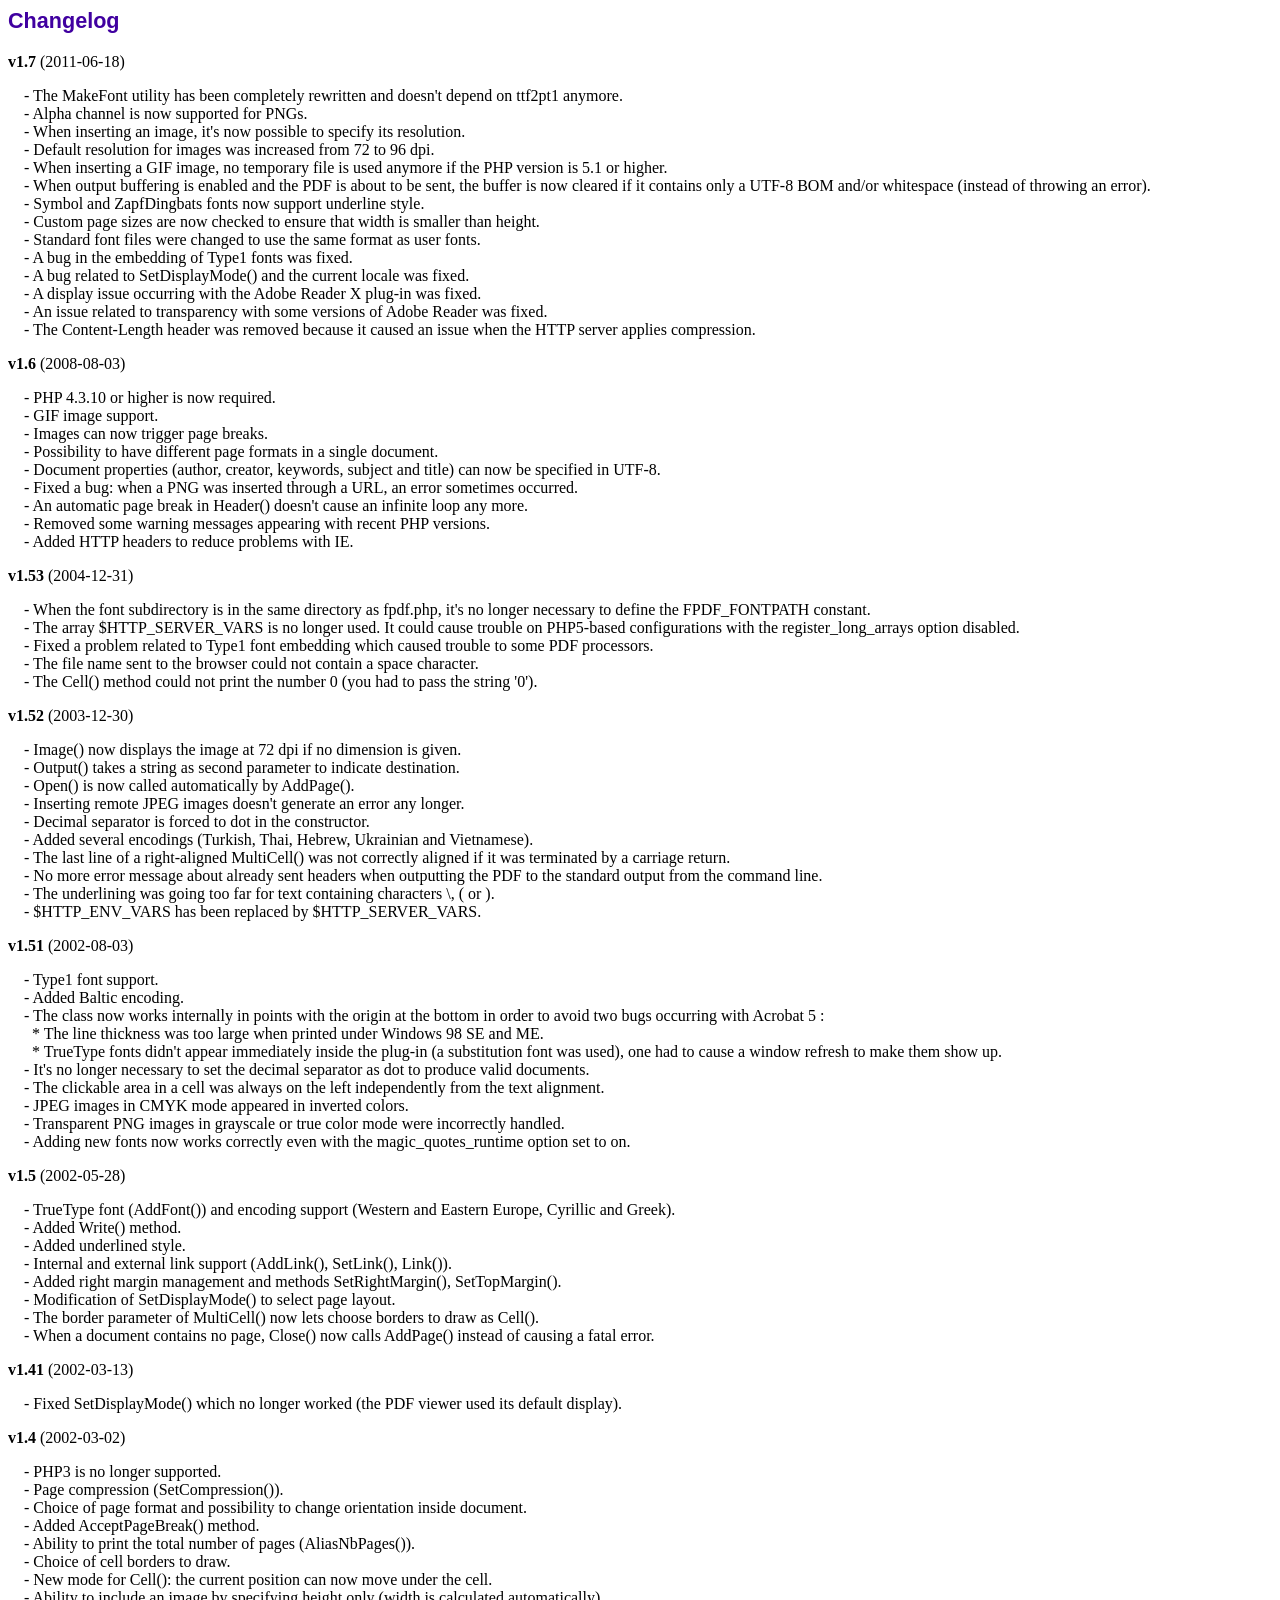
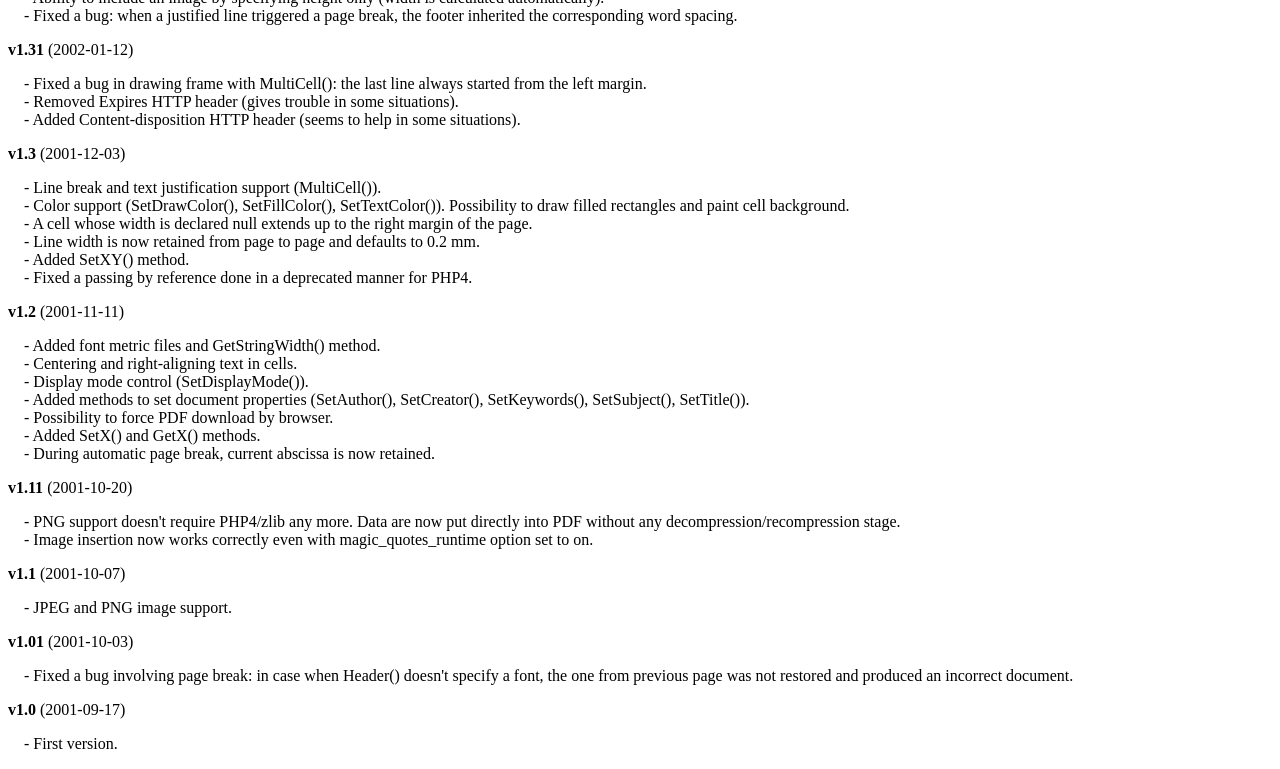
<file: certificates/changelog.htm>
<!DOCTYPE html PUBLIC "-//W3C//DTD HTML 4.01 Transitional//EN">
<html>
<head>
<meta http-equiv="Content-Type" content="text/html; charset=ISO-8859-1">
<title>Changelog</title>
<link type="text/css" rel="stylesheet" href="fpdf.css">
<style type="text/css">
dd {margin:1em 0 1em 1em}
</style>
</head>
<body>
<h1>Changelog</h1>
<dl>
<dt><strong>v1.7</strong> (2011-06-18)</dt>
<dd>
- The MakeFont utility has been completely rewritten and doesn't depend on ttf2pt1 anymore.<br>
- Alpha channel is now supported for PNGs.<br>
- When inserting an image, it's now possible to specify its resolution.<br>
- Default resolution for images was increased from 72 to 96 dpi.<br>
- When inserting a GIF image, no temporary file is used anymore if the PHP version is 5.1 or higher.<br>
- When output buffering is enabled and the PDF is about to be sent, the buffer is now cleared if it contains only a UTF-8 BOM and/or whitespace (instead of throwing an error).<br>
- Symbol and ZapfDingbats fonts now support underline style.<br>
- Custom page sizes are now checked to ensure that width is smaller than height.<br>
- Standard font files were changed to use the same format as user fonts.<br>
- A bug in the embedding of Type1 fonts was fixed.<br>
- A bug related to SetDisplayMode() and the current locale was fixed.<br>
- A display issue occurring with the Adobe Reader X plug-in was fixed.<br>
- An issue related to transparency with some versions of Adobe Reader was fixed.<br>
- The Content-Length header was removed because it caused an issue when the HTTP server applies compression.<br>
</dd>
<dt><strong>v1.6</strong> (2008-08-03)</dt>
<dd>
- PHP 4.3.10 or higher is now required.<br>
- GIF image support.<br>
- Images can now trigger page breaks.<br>
- Possibility to have different page formats in a single document.<br>
- Document properties (author, creator, keywords, subject and title) can now be specified in UTF-8.<br>
- Fixed a bug: when a PNG was inserted through a URL, an error sometimes occurred.<br>
- An automatic page break in Header() doesn't cause an infinite loop any more.<br>
- Removed some warning messages appearing with recent PHP versions.<br>
- Added HTTP headers to reduce problems with IE.<br>
</dd>
<dt><strong>v1.53</strong> (2004-12-31)</dt>
<dd>
- When the font subdirectory is in the same directory as fpdf.php, it's no longer necessary to define the FPDF_FONTPATH constant.<br>
- The array $HTTP_SERVER_VARS is no longer used. It could cause trouble on PHP5-based configurations with the register_long_arrays option disabled.<br>
- Fixed a problem related to Type1 font embedding which caused trouble to some PDF processors.<br>
- The file name sent to the browser could not contain a space character.<br>
- The Cell() method could not print the number 0 (you had to pass the string '0').<br>
</dd>
<dt><strong>v1.52</strong> (2003-12-30)</dt>
<dd>
- Image() now displays the image at 72 dpi if no dimension is given.<br>
- Output() takes a string as second parameter to indicate destination.<br>
- Open() is now called automatically by AddPage().<br>
- Inserting remote JPEG images doesn't generate an error any longer.<br>
- Decimal separator is forced to dot in the constructor.<br>
- Added several encodings (Turkish, Thai, Hebrew, Ukrainian and Vietnamese).<br>
- The last line of a right-aligned MultiCell() was not correctly aligned if it was terminated by a carriage return.<br>
- No more error message about already sent headers when outputting the PDF to the standard output from the command line.<br>
- The underlining was going too far for text containing characters \, ( or ).<br>
- $HTTP_ENV_VARS has been replaced by $HTTP_SERVER_VARS.<br>
</dd>
<dt><strong>v1.51</strong> (2002-08-03)</dt>
<dd>
- Type1 font support.<br>
- Added Baltic encoding.<br>
- The class now works internally in points with the origin at the bottom in order to avoid two bugs occurring with Acrobat 5 :<br>&nbsp;&nbsp;* The line thickness was too large when printed under Windows 98 SE and ME.<br>&nbsp;&nbsp;* TrueType fonts didn't appear immediately inside the plug-in (a substitution font was used), one had to cause a window refresh to make them show up.<br>
- It's no longer necessary to set the decimal separator as dot to produce valid documents.<br>
- The clickable area in a cell was always on the left independently from the text alignment.<br>
- JPEG images in CMYK mode appeared in inverted colors.<br>
- Transparent PNG images in grayscale or true color mode were incorrectly handled.<br>
- Adding new fonts now works correctly even with the magic_quotes_runtime option set to on.<br>
</dd>
<dt><strong>v1.5</strong> (2002-05-28)</dt>
<dd>
- TrueType font (AddFont()) and encoding support (Western and Eastern Europe, Cyrillic and Greek).<br>
- Added Write() method.<br>
- Added underlined style.<br>
- Internal and external link support (AddLink(), SetLink(), Link()).<br>
- Added right margin management and methods SetRightMargin(), SetTopMargin().<br>
- Modification of SetDisplayMode() to select page layout.<br>
- The border parameter of MultiCell() now lets choose borders to draw as Cell().<br>
- When a document contains no page, Close() now calls AddPage() instead of causing a fatal error.<br>
</dd>
<dt><strong>v1.41</strong> (2002-03-13)</dt>
<dd>
- Fixed SetDisplayMode() which no longer worked (the PDF viewer used its default display).<br>
</dd>
<dt><strong>v1.4</strong> (2002-03-02)</dt>
<dd>
- PHP3 is no longer supported.<br>
- Page compression (SetCompression()).<br>
- Choice of page format and possibility to change orientation inside document.<br>
- Added AcceptPageBreak() method.<br>
- Ability to print the total number of pages (AliasNbPages()).<br>
- Choice of cell borders to draw.<br>
- New mode for Cell(): the current position can now move under the cell.<br>
- Ability to include an image by specifying height only (width is calculated automatically).<br>
- Fixed a bug: when a justified line triggered a page break, the footer inherited the corresponding word spacing.<br>
</dd>
<dt><strong>v1.31</strong> (2002-01-12)</dt>
<dd>
- Fixed a bug in drawing frame with MultiCell(): the last line always started from the left margin.<br>
- Removed Expires HTTP header (gives trouble in some situations).<br>
- Added Content-disposition HTTP header (seems to help in some situations).<br>
</dd>
<dt><strong>v1.3</strong> (2001-12-03)</dt>
<dd>
- Line break and text justification support (MultiCell()).<br>
- Color support (SetDrawColor(), SetFillColor(), SetTextColor()). Possibility to draw filled rectangles and paint cell background.<br>
- A cell whose width is declared null extends up to the right margin of the page.<br>
- Line width is now retained from page to page and defaults to 0.2 mm.<br>
- Added SetXY() method.<br>
- Fixed a passing by reference done in a deprecated manner for PHP4.<br>
</dd>
<dt><strong>v1.2</strong> (2001-11-11)</dt>
<dd>
- Added font metric files and GetStringWidth() method.<br>
- Centering and right-aligning text in cells.<br>
- Display mode control (SetDisplayMode()).<br>
- Added methods to set document properties (SetAuthor(), SetCreator(), SetKeywords(), SetSubject(), SetTitle()).<br>
- Possibility to force PDF download by browser.<br>
- Added SetX() and GetX() methods.<br>
- During automatic page break, current abscissa is now retained.<br>
</dd>
<dt><strong>v1.11</strong> (2001-10-20)</dt>
<dd>
- PNG support doesn't require PHP4/zlib any more. Data are now put directly into PDF without any decompression/recompression stage.<br>
- Image insertion now works correctly even with magic_quotes_runtime option set to on.<br>
</dd>
<dt><strong>v1.1</strong> (2001-10-07)</dt>
<dd>
- JPEG and PNG image support.<br>
</dd>
<dt><strong>v1.01</strong> (2001-10-03)</dt>
<dd>
- Fixed a bug involving page break: in case when Header() doesn't specify a font, the one from previous page was not restored and produced an incorrect document.<br>
</dd>
<dt><strong>v1.0</strong> (2001-09-17)</dt>
<dd>
- First version.<br>
</dd>
</dl>
</body>
</html>
</file>
<file: certificates/fpdf.css>
body {font-family:"Times New Roman",serif}
h1 {font:bold 135% Arial,sans-serif; color:#4000A0; margin-bottom:0.9em}
h2 {font:bold 95% Arial,sans-serif; color:#900000; margin-top:1.5em; margin-bottom:1em}
dl.param dt {text-decoration:underline}
dl.param dd {margin-top:1em; margin-bottom:1em}
dl.param ul {margin-top:1em; margin-bottom:1em}
tt, code, kbd {font-family:"Courier New",Courier,monospace; font-size:82%}
div.source {margin-top:1.4em; margin-bottom:1.3em}
div.source pre {display:table; border:1px solid #24246A; width:100%; margin:0em; font-family:inherit; font-size:100%}
div.source code {display:block; border:1px solid #C5C5EC; background-color:#F0F5FF; padding:6px; color:#000000}
div.doc-source {margin-top:1.4em; margin-bottom:1.3em}
div.doc-source pre {display:table; width:100%; margin:0em; font-family:inherit; font-size:100%}
div.doc-source code {display:block; background-color:#E0E0E0; padding:4px}
.kw {color:#000080; font-weight:bold}
.str {color:#CC0000}
.cmt {color:#008000}
p.demo {text-align:center; margin-top:-0.9em}
a.demo {text-decoration:none; font-weight:bold; color:#0000CC}
a.demo:link {text-decoration:none; font-weight:bold; color:#0000CC}
a.demo:hover {text-decoration:none; font-weight:bold; color:#0000FF}
a.demo:active {text-decoration:none; font-weight:bold; color:#0000FF}
</file>
